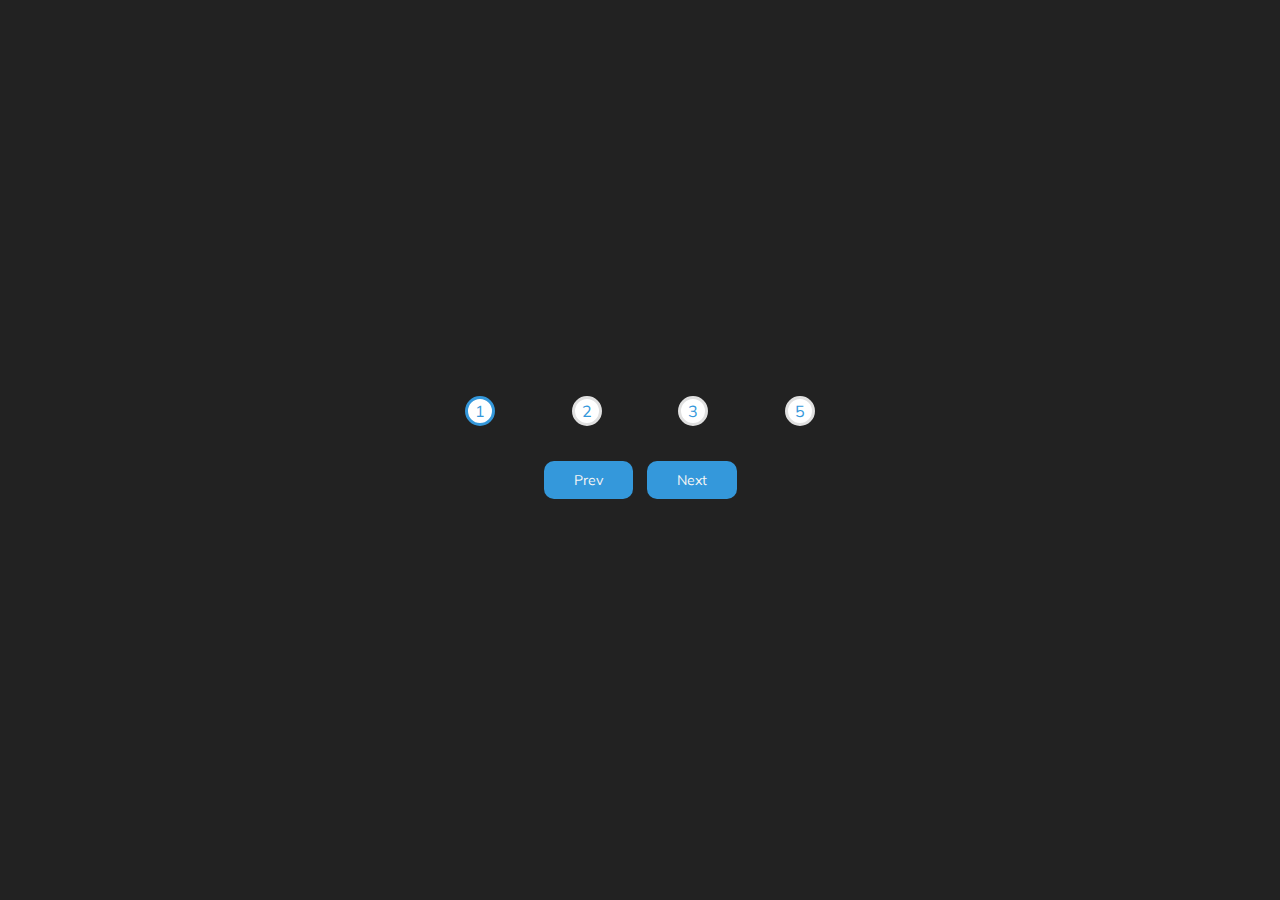
<file: 02_Progress_bar/index.html>
<!DOCTYPE html>
<html lang="en">
<head>
    <meta charset="UTF-8">
    <meta name="viewport" content="width=device-width, initial-scale=1.0">
    <title>Progress Bar</title>
    <link rel="stylesheet" href="style.css">
</head>
<body style="background-color: #222222;">
    

    <div class="container">
        <div class="progress-container">
        <div class="progress" id="progress"></div>
        <div class="circle active">1</div>
        <div class="circle ">2</div>
        <div class="circle ">3</div>
        <div class="circle ">5</div>
    </div>

    <button class="btn" id="prev">Prev</button>
    <button class="btn" id="next">Next</button>
    </div>

    <script src="script.js"></script>
</body>
</html>
</file>
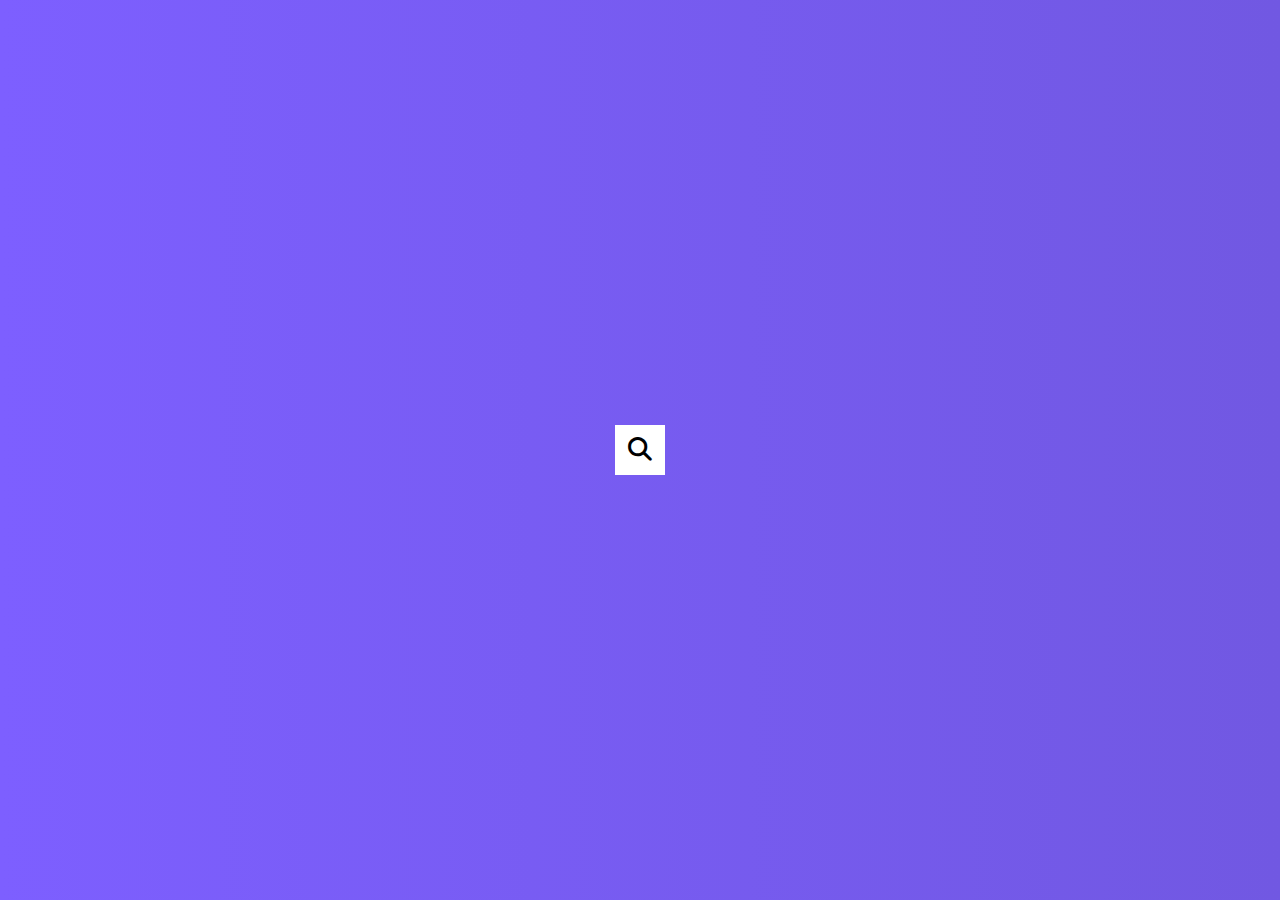
<file: 03_SeachBar/index.html>
<!DOCTYPE html>
<html lang="en">
<head>
    <meta charset="UTF-8">
    <meta name="viewport" content="width=device-width, initial-scale=1.0">
    <link rel="stylesheet" href="style.css">
    <link rel="stylesheet" href="https://cdnjs.cloudflare.com/ajax/libs/font-awesome/6.4.2/css/all.min.css"/>
    <title>Search bar</title>
</head>
<body>
    <div class="search">
        <input type="text" class="input" placeholder="Seach...">
        <button class="btn">
            <i class="fa fa-search"></i>
        </button>
    </div>
    <script src="script.js"></script>
</body>
</html>
</file>
<file: 02_Progress_bar/style.css>
@import url("https://fonts.googleapis.com/css?family=Muli&display=swap");

:root{
    --line-border-fill: #3498db;
    --line-border-empty: #e0e0e0;

}

*{
    box-sizing: border-box;
    color: whitesmoke;
}

body{
    font-family: "Muli", sans-serif;
    display: flex;
    flex-direction: column;
    align-items: center;
    justify-content: center;
    height: 100vh;
    overflow: hidden;
    margin: 0;
}
.container{
    text-align: center;
}

.progress-container{
    display: flex;
    justify-content: space-between;
    position: relative;
    margin-bottom: 30px;
    max-width: 100%;
    width: 350px;
}

.progress{
    background-color: var(--line-border-fill);
    position: absolute;
    top: 50%;
    left: 0;
    transform: translateY(-50%);
    height: 4px;
    width: 0%;
    z-index: -1;
    transition: 0.4s ease;
}
.progress-container::before{
    content: '';
    background-color: var(--line-border-empty);
    position: absolute;
    top: 50%;
    left: 0;
    transform: translateY(-50%);
    height: 4px;
    width: 0%;
    z-index: -1;
    
}

.circle{
    background-color: #fff;
    color: #3498db;
    border-radius: 50%;
    height: 30px;
    width: 30px;
    display: flex;
    align-items: center;
    justify-content: center;
    border: 3px solid #e0e0e0;
    transition: .4s ease;
}

.circle.active{
    border-color:var(--line-border-fill) ;
}

.btn{
    background-color: #3498db;
    padding: 10px 30px;
    border-radius: 10px;
    border: none;
    margin: 5px;
    font-size: 14px;
    cursor: pointer;
    font-family: inherit;
}

.btn:active{
    transform: scale(0.98);
}

.btn:focus{
    outline: 0;
}

.btn:disabled{
    background-color: var(--line-border-empty);
    color: black;
    cursor: not-allowed;
}
</file>
<file: 03_SeachBar/style.css>
*{
    margin: 0;
    padding: 0;
    box-sizing: border-box;
}

body{
    display: flex;
    align-items: center;
    justify-content: center;
    height: 100vh;
    overflow: hidden;
    margin: 0;
    background-image: linear-gradient(90deg, #7d5fff, #7158e2);
}

div{
    position: relative;
    height: 50px;
}

.search .input{
    background-color: #fff;
    border: 0;
    font-size: 18px;
    padding: 15px;
    height: 50px;
    width: 50px;
    transition: width 0.3s ease;
}

.btn{
    background-color: #fff;
    border: 0;
    cursor: pointer;
    font-size: 24px;
    position: absolute;
    top: 0;
    left: 0;
    height: 50px;
    width: 50px;
    transition: transform 0.3s ease;
    
}

.btn:focus, .input:focus{
    outline: none;
}

.search.active .input{
    width: 200px;
    
}

.search.active .btn{
    transform: translateX(198px);

}
</file>
